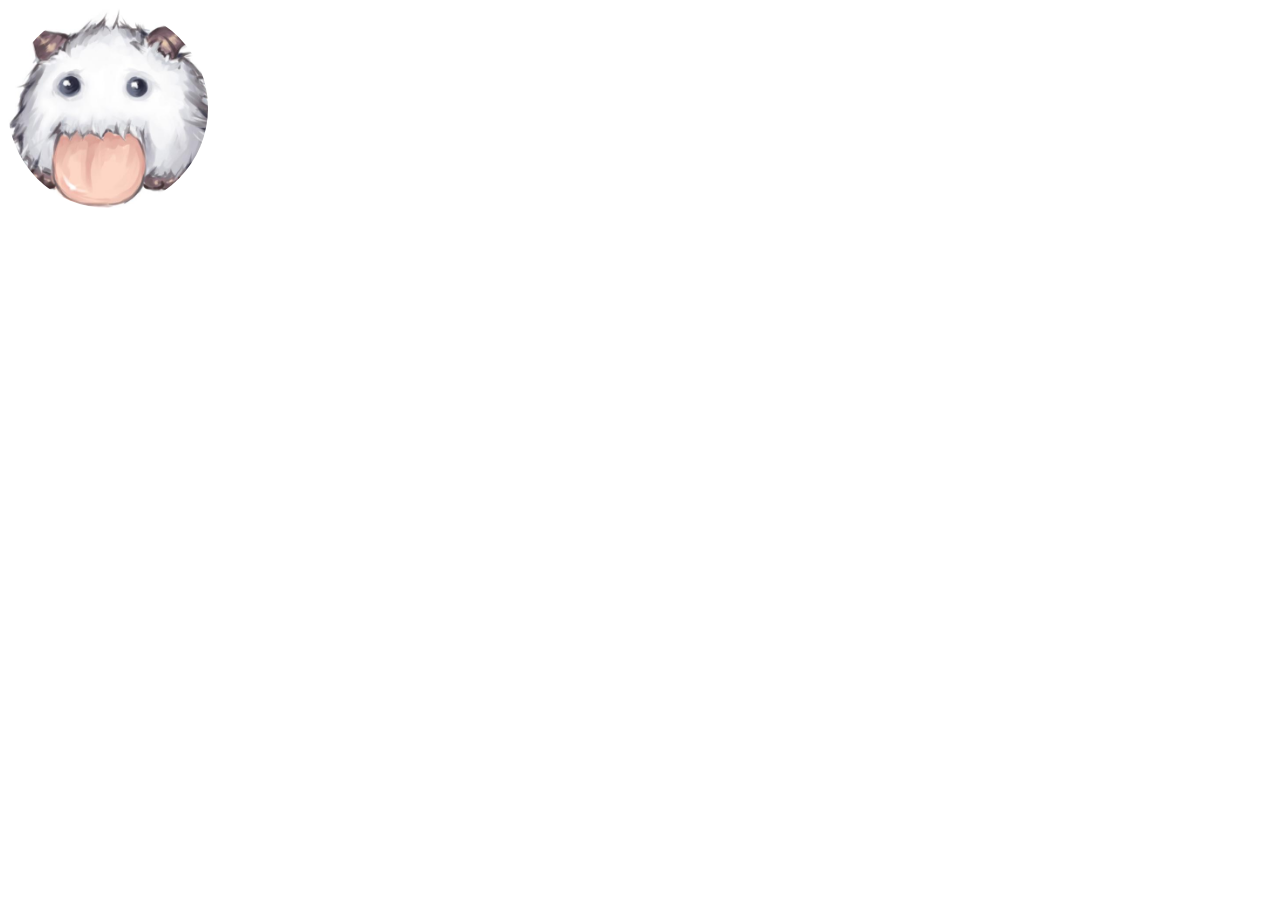
<file: test.html>
<!DOCTYPE html>
<html lang="en">
<head>
    <meta charset="UTF-8">
    <title>少女日誌</title>
    <style type="text/css">
     .box{
         width: 200px;
         height: 200px;
         border-radius: 50%;
         background-color: #f6b6c8;
         animation: demo 5s;
         animation-iteration-count: infinite;
         position: relative;
         background-image: url("assets/img/123.jpeg");
         background-size: cover;

     }
     @keyframes demo {
         0%{background-color: rgba(164,214,245,0)
         }
         50%{background-color: #e16970;left:50px
         }
         100%{background-color: #ea5d85;lrft:100px
         }
     }
    </style>
</head>
<body>
<div class="box">

</div>
</body>
</html>
</file>
